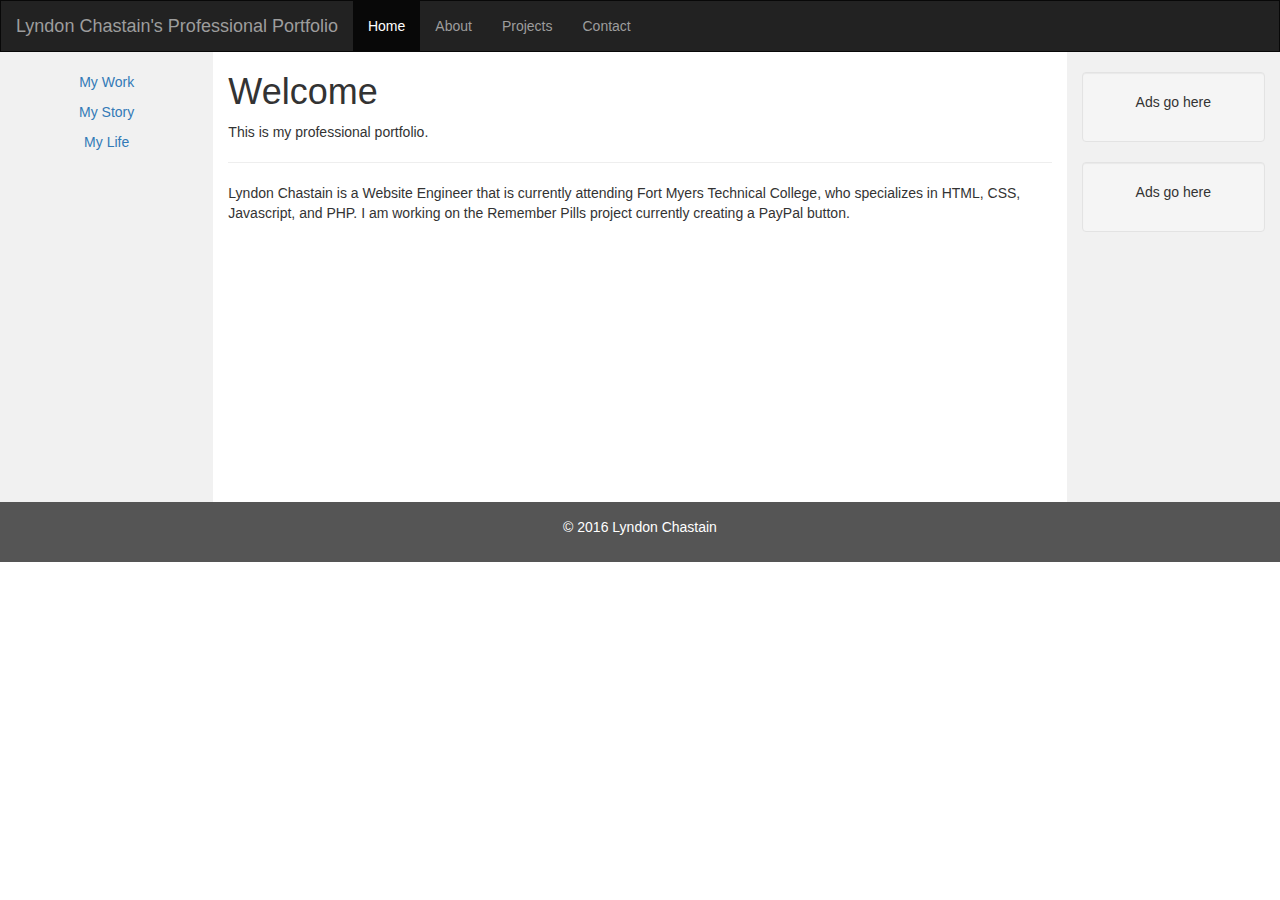
<file: lyndon_landing_page.html>
<!DOCTYPE html>
<html lang="en">
<head>
  <title>Bootstrap Example</title>
  <meta charset="utf-8">
  <meta name="viewport" content="width=device-width, initial-scale=1">
  <link rel="stylesheet" href="https://maxcdn.bootstrapcdn.com/bootstrap/3.3.7/css/bootstrap.min.css">
  <script src="https://ajax.googleapis.com/ajax/libs/jquery/3.1.1/jquery.min.js"></script>
  <script src="https://maxcdn.bootstrapcdn.com/bootstrap/3.3.7/js/bootstrap.min.js"></script>
  <style>
    /* Remove the navbar's default margin-bottom and rounded borders */ 
    .navbar {
      margin-bottom: 0;
      border-radius: 0;
    }
    
    /* Set height of the grid so .sidenav can be 100% (adjust as needed) */
    .row.content {height: 450px}
    
    /* Set gray background color and 100% height */
    .sidenav {
      padding-top: 20px;
      background-color: #f1f1f1;
      height: 100%;
    }
    
    /* Set black background color, white text and some padding */
    footer {
      background-color: #555;
      color: white;
      padding: 15px;
    }
    
    /* On small screens, set height to 'auto' for sidenav and grid */
    @media screen and (max-width: 767px) {
      .sidenav {
        height: auto;
        padding: 15px;
      }
      .row.content {height:auto;} 
    }
  </style>
</head>
<body>

<nav class="navbar navbar-inverse">
  <div class="container-fluid">
    <div class="navbar-header">
      <button type="button" class="navbar-toggle" data-toggle="collapse" data-target="#myNavbar">
        <span class="icon-bar"></span>
        <span class="icon-bar"></span>
        <span class="icon-bar"></span>                        
      </button>
      <a class="navbar-brand" href="#">Lyndon Chastain's Professional Portfolio</a>
    </div>
    <div class="collapse navbar-collapse" id="myNavbar">
      <ul class="nav navbar-nav">
        <li class="active"><a href="#">Home</a></li>
        <li><a href="#">About</a></li>
        <li><a href="#">Projects</a></li>
        <li><a href="#">Contact</a></li>
      </ul>
    </div>
  </div>
</nav>
  
<div class="container-fluid text-center">    
  <div class="row content">
    <div class="col-sm-2 sidenav">
      <p><a href="#">My Work</a></p>
      <p><a href="#">My Story</a></p>
      <p><a href="#">My Life</a></p>
    </div>
    <div class="col-sm-8 text-left"> 
      <h1>Welcome</h1>
      <p>This is my professional portfolio.</p>
      <hr>
      <h3></h3>
      <p>Lyndon Chastain is a Website Engineer that is currently attending Fort Myers Technical College, who specializes in HTML, CSS, Javascript, and PHP. I am working on the Remember Pills project currently creating a PayPal button.  </p>
    </div>
    <div class="col-sm-2 sidenav">
      <div class="well">
        <p>Ads go here</p>
      </div>
      <div class="well">
        <p>Ads go here</p>
      </div>
    </div>
  </div>
</div>

<footer class="container-fluid text-center">
  <p>© 2016 Lyndon Chastain</p>
</footer>

</body>
</html>
</file>
